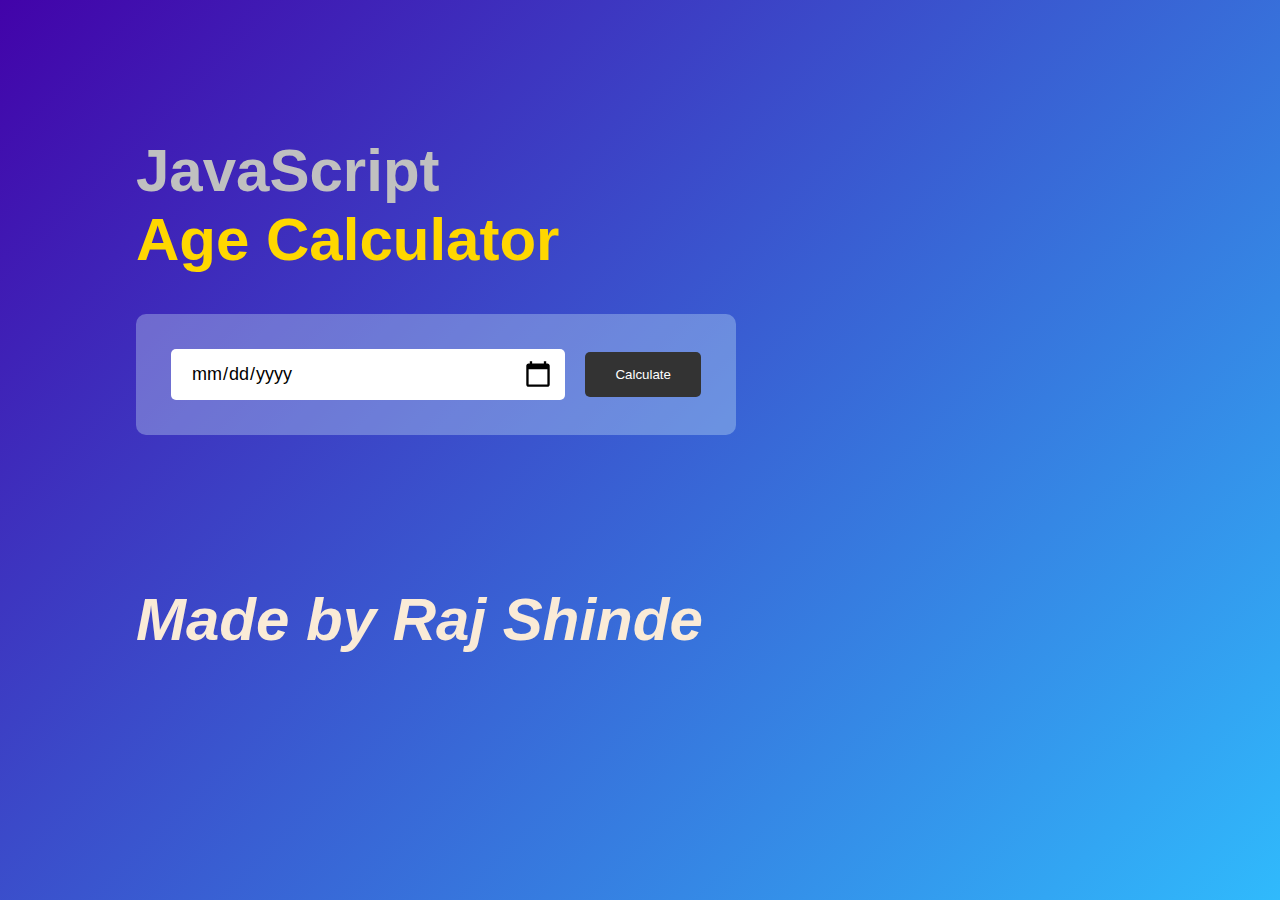
<file: index.html>
<!DOCTYPE html>
<html>
    <head>
        <meta name="viewpoint" content="width=device-width, initial-scale=1.0">
        <title>Age Calculator</title>
        <link href="style.css" rel="stylesheet">
    </head>
    <body>
        <div class="container">
            <div class="calculator">
                <h1>JavaScript<br><span>Age Calculator</span></h1>
                <div class="input-box">
                    <input type="date" id="date" max="">
                    <button onclick="calculateAge()"><span>Calculate</span></button>
                </div>
                  <p id="age"></p>
                  <h1 id="devName">Made by Raj Shinde</h1>
            </div>
        </div>
        <script src="script.js"></script>
    </body>
</html>
</file>
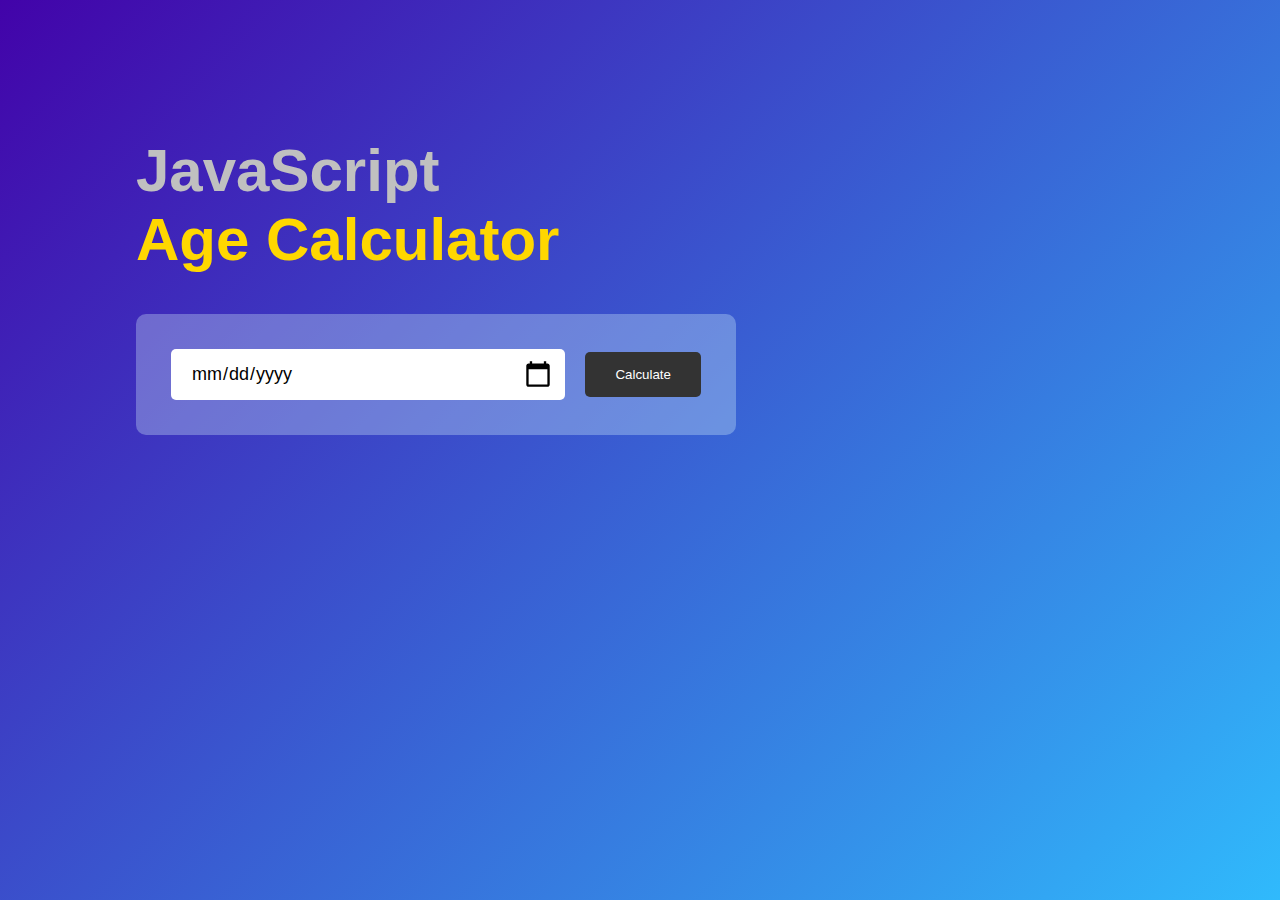
<file: ageCalculator.html>
<!DOCTYPE html>
<html>
    <head>
        <meta name="viewpoint" content="width=device-width, initial-scale=1.0">
        <title>Age Calculator</title>
        <link href="style.css" rel="stylesheet">
    </head>
    <body>
        <div class="container">
            <div class="calculator">
                <h1>JavaScript<br><span>Age Calculator</span></h1>
                <div class="input-box">
                    <input type="date" id="date">
                    <button onclick="calculateAge()"><span>Calculate</span></button>
                </div>
                  <p id="age"></p>
            </div>
        </div>
        <script src="script.js"></script>
    </body>
</html>
</file>
<file: style.css>
*{
    margin: 0;
    padding: 0;
    font-family: 'Poppins', sans-serif;
    box-sizing: border-box;
}
.container{
    width: 100%;
    min-height: 100vh;
    background: linear-gradient(135deg, #4203a9, #30bafc);
    padding: 10px;
    background-position: center;
}
.calculator{
    width: 100%;
    max-width: 600px;
    margin-left: 10%;
    margin-top: 10%;
}
.calculator h1{
    font-size: 60px;
    color: #c0c0c0;
}
.calculator h1 span{
    color: #ffd700;
}
.input-box{
    margin: 40px 0;
    padding: 35px;
    border-radius: 10px;
    background: rgba(225,255,255,0.3);
    display: flex;
    align-items: center;
}
.input-box input{
    flex: 1;
    margin-right: 20px;
    padding: 14px 20px;
    border: 0;
    outline: 0;
    font-size: 18px;
    border-radius: 5px;
    position: relative;
}
.input-box button{
    background: #333333;
    border: 0;
    outline: 0;
    padding: 15px 30px;
    border-radius: 5px;
    font-weight: 500;
}
.input-box button span{
    color: white;
}
.input-box input::-webkit-calendar-picker-indicator{
    top: 0;
    bottom: 0;
    right: 0;
    left: 0;
    width: auto;
    height: auto;
    position: absolute;
    background-position: calc(100% - 10px);
    background-size: 30px;
    cursor: pointer;
}
#age {
    font-family: Arial, sans-serif;
    font-size: 18px;
    color: #fff;
    margin-top: 10px;
    font-weight: bolder;
    border-radius: 5px;
    background: #333333;
    border: 1px;
    outline: 0px;
}
/* Media Queries */

/* Small devices (landscape phones, less than 768px) */
@media (max-width: 768px) {
    .calculator {
        margin-left: 5%;
        margin-top: 5%;
    }
    .calculator h1 {
        font-size: 40px;
    }
    .input-box {
        flex-direction: column;
        padding: 20px;
    }
    .input-box input {
        margin-right: 0;
        margin-bottom: 20px;
        padding: 10px 15px;
    }
    .input-box button {
        padding: 12px 25px;
    }
}

/* Medium devices (tablets, less than 992px) */
@media (max-width: 992px) {
    .calculator {
        margin-left: 7.5%;
        margin-top: 7.5%;
    }
    .calculator h1 {
        font-size: 50px;
    }
    .input-box {
        padding: 30px;
    }
    .input-box input {
        padding: 12px 18px;
    }
    .input-box button {
        padding: 14px 28px;
    }
}

/* Large devices (desktops, less than 1200px) */
@media (max-width: 1200px) {
    .calculator {
        margin-left: 8%;
        margin-top: 8%;
    }
    .calculator h1 {
        font-size: 55px;
    }
    .input-box {
        padding: 32px;
    }
    .input-box input {
        padding: 13px 19px;
    }
    .input-box button {
        padding: 15px 29px;
    }
}
#devName {
    margin-top: 25%;
    color: antiquewhite;
    font-family:'Segoe UI', Tahoma, Geneva, Verdana, sans-serif;
    font-style: italic;
}
</file>
